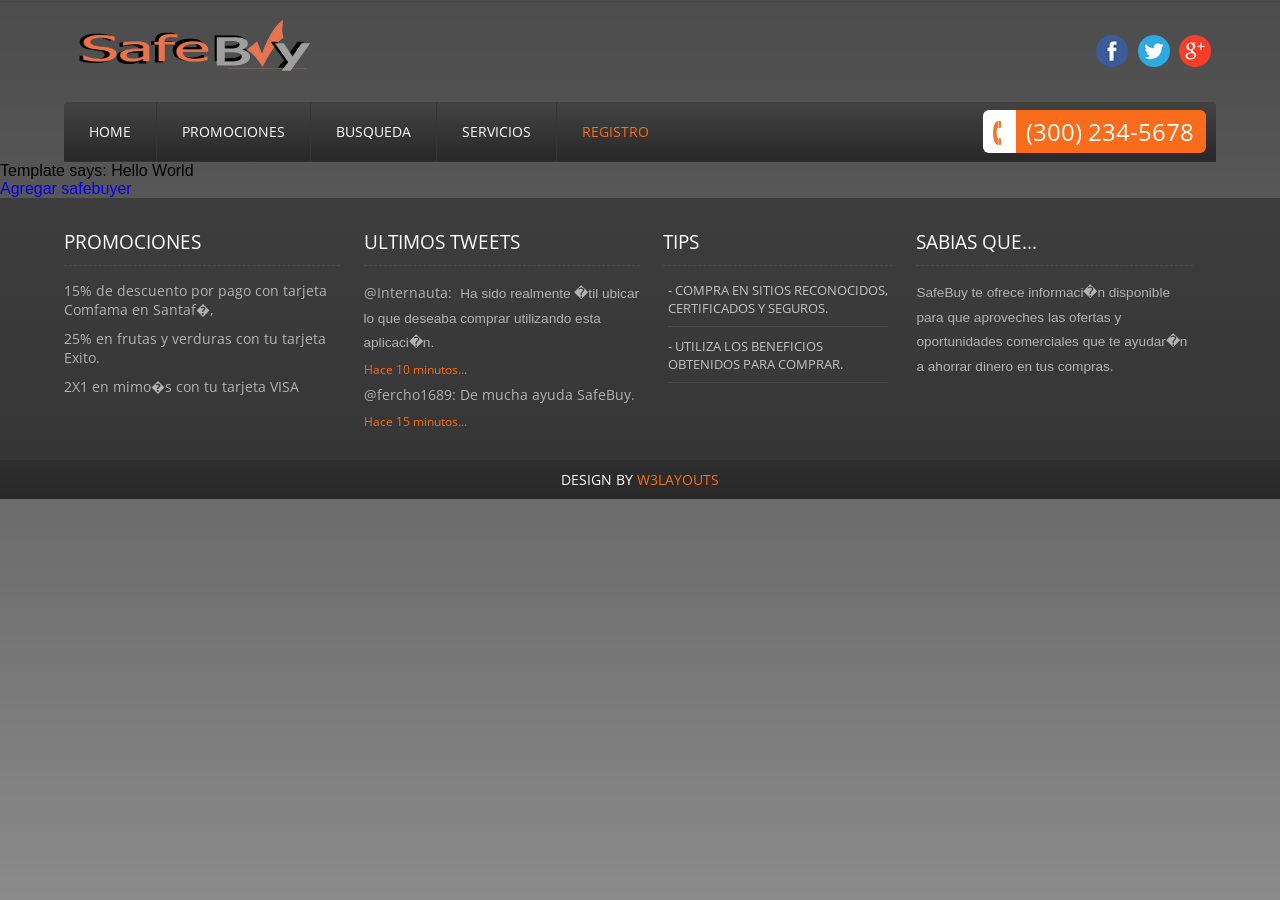
<file: src/main/webapp/index.html>
<!DOCTYPE html>
<html>
<head>
	<title>RequireJS Backbone App</title>
	<script data-main="js/main" src="js/require.js"></script>
	<link href="css/style.css" rel="stylesheet" type="text/css"  media="all" />
	<link href='http://fonts.googleapis.com/css?family=Open+Sans' rel='stylesheet' type='text/css'>
</head>
<body>
	<div id="header"></div>
	<div id="container"></div>
	<div id="footer"></div>
</body>	
</html>
</file>
<file: src/main/webapp/css/style.css>
/* reset */
html,body,div,span,applet,object,iframe,h1,h2,h3,h4,h5,h6,p,blockquote,pre,a,abbr,acronym,address,big,cite,code,del,dfn,em,img,ins,kbd,q,s,samp,small,strike,strong,sub,sup,tt,var,b,u,i,dl,dt,dd,ol,nav ul,nav li,fieldset,form,label,legend,table,caption,tbody,tfoot,thead,tr,th,td,article,aside,canvas,details,embed,figure,figcaption,footer,header,hgroup,menu,nav,output,ruby,section,summary,time,mark,audio,video{margin:0;padding:0;border:0;font-size:100%;font:inherit;vertical-align:baseline;}
article, aside, details, figcaption, figure,footer, header, hgroup, menu, nav, section {display: block;}
ol,ul{list-style:none;margin:0px;padding:0px;}
blockquote,q{quotes:none;}
blockquote:before,blockquote:after,q:before,q:after{content:'';content:none;}
table{border-collapse:collapse;border-spacing:0;}
/* start editing from here */
a{text-decoration:none;}
.txt-rt{text-align:right;}/* text align right */
.txt-lt{text-align:left;}/* text align left */
.txt-center{text-align:center;}/* text align center */
.float-rt{float:right;}/* float right */
.float-lt{float:left;}/* float left */
.clear{clear:both;}/* clear float */
.pos-relative{position:relative;}/* Position Relative */
.pos-absolute{position:absolute;}/* Position Absolute */
.vertical-base{	vertical-align:baseline;}/* vertical align baseline */
.vertical-top{	vertical-align:top;}/* vertical align top */
nav.vertical ul li{	display:block;}/* vertical menu */
nav.horizontal ul li{	display: inline-block;}/* horizontal menu */
img{max-width:100%;}
/*end reset*/
body{
	background: url(../Images/bg.gif) 0 0 repeat-x #FFF;
	font-family:Arial, Helvetica, sans-serif;
}
/*----start-wrap-----*/
.wrap{
	width:80%;
	margin:0 auto;
}
/*----start-header-----*/
.logo{
	float:left;
}
.social-icons{
	float:right;
	margin:15px 0;
}
.social-icons ul li{
	display:inline-block;
}
.social-icons ul li a{
	color:#363638;
	font-family: 'Open Sans', sans-serif;
	font-size:0.8em;
	transition: 0.5s ease;
	-o-transition: 0.5s ease;
	-webkit-transition: 0.5s ease;
}
.social-icons ul li a:hover{
	color:#026660;
}
.social-icons ul li a img{
	vertical-align:middle;
	padding-right: 5px;
}
/*------start-top-nav------*/
.top-nav {
	background-color:#383838;
	background-image:-moz-linear-gradient(top,#434343,#282828);
	background-image:-webkit-gradient(linear,0 0,0 100%,from(#434343),to(#282828));
	background-image:-webkit-linear-gradient(top,#434343,#282828);
	background-image:-o-linear-gradient(top,#434343,#282828);
	background-image:linear-gradient(to bottom,#434343,#282828);
	background-repeat:repeat-x;
	filter:progid:DXImageTransform.Microsoft.gradient(startColorstr='#ff434343', endColorstr='#ff282828', GradientType=0);
	border-bottom:1px solid #333;
	-moz-border-radius: 5px 5px 0px 0px;
	-webkit-border-radius: 5px 5px 0px 0px;
	-o-border-radius: 5px 5px 0px 0px;
	border-radius: 5px 5px 0px 0px;
}
.top-nav-left{
	float:left;
}
.top-nav-right{
	float:right;
	padding:8px 10px;
}
.top-nav-left ul li{
	display:inline-block;
	float:left;
	border-left:1px solid #363636;
}
.top-nav-left  ul li:nth-child(1){
	border:none;
}
.top-nav-left ul li a{
	padding:20px 25px;
	display:block;
	color:#FFFFFF;
	font-family: 'Open Sans', sans-serif;
	text-transform: uppercase;
	font-size: 0.875em;
	transition: all 0.3s ease 0s;
	-webkit-transition: all 0.3s ease 0s;
	-moz-transition: all 0.3s ease 0s;
	-o-transition: all 0.3s ease 0s;
}
.top-nav-left li.active a, .top-nav-left li a:hover {	
	color:#F86C1B;
}
.top-header {
	padding:20px 0;
}
.telephone{
	float:right;
}
.telephone span {
	border-radius:6px 0 0 6px;
	background-color:#FFF;
	padding:6px 10px 1.2px 10px;
	display:inline-block;
	font-family: 'Open Sans', sans-serif;
	font-size:1.5em;
	filter:none !important;
	color:#F2762E;
	vertical-align:middle;
}
.telephone span i{
	vertical-align:middle;
	margin-right:5px;
}
.telephone span.number {
	border-radius:0 6px 6px 0;
	padding:5px 12px 5px 10px;
	background:none;
	background:#F86C1B;
	color:#FFF;
	font-size:1.5em;
}
/*---start-content-----*/
/*  GRID OF THREE   ============================================================================= */
.section {
	clear: both;
	padding: 0px;
	margin: 0px;
}
.group:before,
.group:after {
    content:"";
    display:table;
}
.group:after {
    clear:both;
}
.group {
    zoom:1;
}
.grid_1_of_3{
	display: block;
	float:left;
	margin: 1% 0 1% 1.6%;
	background:#FFF;
}
.grid_1_of_3:first-child { 
	margin-left: 0; 
}
.top_grid{
	margin-top:-5em;
	border-radius:5px;
	-webkit-border-radius:5px;
	-moz-border-radius:5px;
	-o-border-radius:5px;
	-webkit-box-shadow: 0px 56px 36px -60px #121D12;
	-moz-box-shadow: 0px 56px 36px -60px #121D12;
	-o-box-shadow: 0px 56px 36px -60px #121D12;
} 
.images_1_of_3 {
	width: 29.2%;
	padding:1.5%; 
}
.images_1_of_3  img {
	max-width:100%;
	display:block;
}
.images_1_of_3  h3{
	font-family: 'Open Sans', sans-serif;
	color:#373737;
	font-size: 1.5em;
	text-transform: uppercase;
	border-bottom: 1px solid #EEE;
	margin-bottom: 15px;
	padding-bottom: 10px;
}
.images_1_of_3  p  {
	font-size:0.85em;
	padding:5px 0;
	color:#A2A2A2;
	line-height: 1.8em;
}
.button a{
	font-family: 'Open Sans', sans-serif;
	color: #FFF;
	font-size: 0.8em;
	text-transform: uppercase;
	padding:10px 15px;
	border:none;
	display: inline-block;
	background:#F86C1B;
	margin-top:10px;
	-webkit-transition: all 0.3s ease-out;
	-moz-transition: all 0.3s ease-out;
	-ms-transition: all 0.3s ease-out;
	-o-transition: all 0.3s ease-out;
	transition: all 0.3s ease-out;
}
.button a:hover{
	    background:#222;
		color:#FFF;
}
/*----start---mid-grid-----*/
.mid-grid {
	text-align: center;
	margin:2em 0 3em 0;
	background:#FFF;
	padding:4em 0;
	border-radius:5px;
	-webkit-border-radius:5px;
	-moz-border-radius:5px;
	-o-border-radius:5px;
}
.mid-grid h2{
	font-size:2em;
	font-family: 'Open Sans', sans-serif;
	color:#363638;
	text-transform:uppercase;
}
.mid-grid h3{
	font-size:1em;
	font-family: 'Open Sans', sans-serif;
	color:#F86C1B;
	margin: 0.5em 0;
}
.mid-grid p{
	font-size: 0.875em;
	font-family: 'Open Sans', sans-serif;
	color:#A2A2A2;
	width: 75%;
	margin: 0 auto;
	line-height: 1.8em;
	margin-bottom: 1em;
}
/*---footer----*/
.footer{
	padding:30px 0px;
	filter: progid:DXImageTransform.Microsoft.gradient(startColorstr='#3d3d3d', endColorstr='#363636'); /* IE6-9 */
	background: -webkit-gradient(linear, left top, left bottom, from(#3d3d3d), to(#363636));
	background: -moz-linear-gradient(top,  #3d3d3d,  #363636); /* firefox 3.6+ */
	background: -o-linear-gradient(top,  #3d3d3d,  #363636); /* Opera 11.10+ */
	background: -ms-linear-gradient(top,  #3d3d3d,  #363636); /* IE10+ */
}
.footer-grid{
	float:left;
	width: 24%;
	margin-right: 2%;
}
.footer-grid h3{
	font-family: 'Open Sans', sans-serif;
	color: #FFF;
	font-size:1.2em;
	text-transform: uppercase;
	border-bottom: 1px dashed #4B4B4B;
	padding-bottom: 10px;
	margin-bottom: 10px;
}
.footer-grid p{
	font-size: 0.85em;
	padding:5px 0;
	color:#B2B2B2;
	line-height: 1.8em;
	font-family: Arial, Helvetica, sans-serif;
}
.address li{
	  font-size:0.85em;
	  color:#B2B2B2;
	  padding:5px 0;
	  font-family: 'Open Sans', sans-serif;
 }
.footer-grid a{
	font-family: 'Open Sans', sans-serif;
	color:#F86C1B;
	font-size: 0.8em;
	text-transform: uppercase;
	background:#FFF;
	padding: 10px 15px;
	display: inline-block;
	margin: 9px 0;
	-webkit-transition: all 0.3s ease-out;
	-moz-transition: all 0.3s ease-out;
	-ms-transition: all 0.3s ease-out;
	-o-transition: all 0.3s ease-out;
	transition: all 0.3s ease-out;
}
.footer-grid a:hover{
	background:#F86C1B;
	color:#FFF;
}
.footer-grid ul li{
	display:block;
}
.center-grid a{
	background: none;
	padding: 0px;
	color:#C2C2C2;
	margin: 5px;
	border-bottom: 1px ridge rgba(192, 192, 192, 0.13);
	padding: 0px 0px 9px 0px;
}
.center-grid{
	width:20%;
}
.center-grid a:hover{
	background:none;
}
.center-grid ul{
	margin-top:5px;
}
.twitts p label{
	font-size:1em;
	cursor:pointer;
	padding-right:5px;
	font-family: 'Open Sans', sans-serif;
}
.twitts span{
	display:block;
	color:#F86C1B;
	font-family: 'Open Sans', sans-serif;
	-webkit-transition: all 0.3s ease-out;
	-moz-transition: all 0.3s ease-out;
	-ms-transition: all 0.3s ease-out;
	-o-transition: all 0.3s ease-out;
	transition: all 0.3s ease-out;
	font-size:0.75em;
}
.twitts span:hover{
	color:#fff;
	cursor:pointer;
}
/*----copy-right-----*/
.copy-right{
	text-align:center;
	padding:10px 0px;
	filter: progid:DXImageTransform.Microsoft.gradient(startColorstr='#2e2e2e', endColorstr='#282828'); /* IE6-9 */
	background: -webkit-gradient(linear, left top, left bottom, from(#2e2e2e), to(#282828));
	background: -moz-linear-gradient(top,  #2e2e2e,  #282828); /* firefox 3.6+ */
	background: -o-linear-gradient(top,  #2e2e2e,  #282828); /* Opera 11.10+ */
	background: -ms-linear-gradient(top,  #2e2e2e,  #282828); /* IE10+ */
}
.copy-right p{
	font-family: 'Open Sans', sans-serif;
	color: #FFF;
	font-size: 0.875em;
	text-transform: uppercase;
}
.copy-right p a{
	color:#F86C1B;
	font-family: 'Open Sans', sans-serif;
	-webkit-transition: all 0.3s ease-out;
	-moz-transition: all 0.3s ease-out;
	-ms-transition: all 0.3s ease-out;
	-o-transition: all 0.3s ease-out;
	transition: all 0.3s ease-out;
}
.copy-right p a:hover{
	color:#fff;
}
/*---about-us----*/
.about_desc{
	background:#FFF;
	padding:30px 0;
}
.about_desc h3{
	font-family: 'Open Sans', sans-serif;
	border-bottom: 1px dashed #E4E4E4;
	margin-bottom: 10px;
	padding-bottom: 10px;
	color:#363638;
	font-size: 1.5em;
	text-transform: uppercase;
}
.about-topgrid1{
	width: 29.2%;
	padding:1.5%; 
	float: left;
	margin-right:1.6%;
}
.about-topgrid1 h4{
	color:#F86C1B;
	font-family: 'Open Sans', sans-serif;
	font-size:0.85em;
	line-height:1.6em;
	padding:5px 0px;
}
.about-topgrid1 p{
	font-size: 0.85em;
	color:#A2A2A2;
	line-height: 1.8em;
	padding:5px 0px;
}
/*----about-services---*/
.about-services{
	width: 29.2%;
	padding:1.5%; 
	float:left;
	margin-right:1.6%;
}
.about-services h4{
	color: #7E7E7E;
	font-family: 'Open Sans', sans-serif;
	font-size:0.85em;
	line-height: 1.6em;
}
.about-services p{
	font-size: 0.85em;
	color:#A2A2A2;
	line-height: 1.6em;
	padding:5px 0px;
}
.about-services ul li a{
	display:block;
	color:#A2A2A2;
	font-family: 'Open Sans', sans-serif;
	font-size:0.8em;
	padding:8px 0 8px 15px;
	background:url(../Images/marker.png) no-repeat 0;
	text-transform:uppercase;
}
.about-services ul li a:hover{
	color:#444;
}
/*----about-histore----*/
.about-histore{
	float:left;
	width: 29.2%;
	padding:1.5%; 
}
.about-histore ul li span{
	color:#F86C1B;
	font-family: 'Open Sans', sans-serif;
	font-size:0.85em;
	padding: 15px 0px 15px 0px;
	float: left;
	width:45px;
}
.about-histore ul li p{
	font-size: 0.85em;
	color:#A2A2A2;
	line-height: 1.6em;
	padding:5px 0px;
	float: right;
	width:80%;
}

/***********--services--****************/
.services{
	background:#FFF;
	padding:30px 0;
}
.services-top{
	border-bottom: 1px dotted #999;
	padding: 20px 0;
}
.section {
	clear: both;
	padding: 0px;
	margin: 0px;
}
.group:before,
.group:after {
    content:"";
    display:table;
}
.group:after {
    clear:both;
}
.group {
    zoom:1;
}
.col_1_of_4{
	display: block;
	float:left;
	margin: 1% 0 1% 1.6%;
}
.col_1_of_4:first-child { margin-left: 0; } /* all browsers except IE6 and lower */	
.span_1_of_4 {
	width: 20.8%;
	padding:1.5%; 
}
.span_1_of_4 h3{
	text-transform: uppercase;
	color:#F86C1B;
	margin: 5px 0px;
	padding-bottom: 8px;
	font-family: 'Open Sans', sans-serif;
	line-height:25px;
	font-size:1.5em;
}
.span_1_of_4 h3 span{
	color:#4D4D4D;
	font-size:0.8em;
}
.span_1_of_4 p{
	font-size: 0.85em;
	color: #888;
	line-height: 1.8em;
	padding:5px 0;
}
.services_list li a{
	 font-size: 0.8em;
	 color:#888;
	 display:block;
	 padding: 8px 0px 8px 15px;
	 background:url(../Images/marker.png) no-repeat 0;
	 font-family: 'Open Sans', sans-serif;
}
.services_list li a:hover{
	color:#555;
}
.col_1_of_2{
	display: block;
	float:left;
	margin: 1% 0 1% 1.6%;
}
.col_1_of_2:first-child { margin-left: 0; }
.span_1_of_2 {
	width: 46.2%;
	padding:1.5%;
}
.span_1_of_2  h3{
	font-size: 1.6em;
	text-transform: uppercase;
	color:#4D4D4D;
	margin: 5px 0px;
	padding-bottom: 8px;
	font-family: 'Open Sans', sans-serif;
	line-height:25px;
}
.span_1_of_2  p span{
	font-size:1em;
	padding:5px  0;
	color:#949494;
	line-height: 1.8em;
}
.span_1_of_2  p{
	font-size:0.85em;
	 color:#A2A2A2;
	line-height: 1.8em; 
}
.span_1_of_2 h4 span{
	color:#F86C1B;
	padding-right:5px;
}
.span_1_of_2 h4{
	font-size:1em;
	color:#777;
    text-transform:uppercase;
    font-family: 'Open Sans', sans-serif;
    margin-top:15px;
}
.treatment_img {
	width: 13%;
	float: left;
	margin-right: 3%;
}
.treatment_img img{
	border-radius:100px;-webkit-border-radius:100px;-moz-border-radius:100px;-o-border-radius:100px;
}
.treatment-desc{
	width: 84%;
	float: left;
	margin-right: 0px;
}
.hair_treatment{
	margin:20px 0;
}
/********** Price List *****************/
.section {
	clear: both;
	padding: 0px;
	margin: 0px;
}
.group:before,
.group:after {
    content:"";
    display:table;
}
.group:after {
    clear:both;
}
.group {
    zoom:1;
}
.col_1_of_3{
	display: block;
	float:left;
	margin: 1% 0 1% 1.6%;
}
.col_1_of_3:first-child { margin-left: 0; }
.span_1_of_3 {
	width: 29.2%;
	padding:1.5%; 
}
.span_1_of_3  h3{
	font-size: 1.2em;
	color: #5A5A5A;
	font-family: 'Open Sans', sans-serif;
	text-transform: uppercase;
	margin-bottom:15px;
}
.span_1_of_3  p  {
	font-size: 0.85em;
	color:#A2A2A2;
	line-height: 1.8em;	
}
.price_list li{
	font-size:0.85em;
	color: #888;
	display: block;
	padding:8px 0px;
	font-family: 'Open Sans', sans-serif;
}
.price_list li span:hover{
	color:#555;
	cursor:pointer;
}
.price_list li.daily{
	color:#F86C1B;
}
.time{
	margin-top:5px;
}
/*-----bottom-grids----*/
/*  GRID OF THREE   ============================================================================= */
.spa_products{
	padding:30px 0;
	background:#FFF;
}
.spa_products h2{
	font-family: 'Open Sans', sans-serif;
	font-size: 1.5em;
	color: #363638;
	text-transform: uppercase;
	margin-bottom: 10px;
}
.section {
	clear: both;
	padding: 0px;
	margin: 0px;
}
.group:before,
.group:after {
    content:"";
    display:table;
}
.group:after {
    clear:both;
}
.group {
    zoom:1;
}
.products_1_of_3:first-child { 
	margin-left: 0; 
} 
.products_1_of_3{
	width: 29.2%;
	padding:1.5%; 
	display: block;
	float:left;
	margin:0% 0 0% 1.6%;
	background:#FFF;
}
.products_1_of_3  img {
	max-width:100%;
	display:block;
}
.products_1_of_3  h3{
	font-size: 1em;
	margin:5px 0;
	color:#363638;
	font-family: 'Open Sans', sans-serif;
	text-transform: uppercase;
}
.products_1_of_3  p  {
	font-size: 0.85em;
	color:#A2A2A2;
	line-height: 1.8em;
}
.read_more{
	margin-top:10px;
}
.read_more a{
    font-family: 'Open Sans', sans-serif;
	color:#F86C1B;
	font-size: 0.8em;
	text-transform: uppercase;
	border:none;
	background:url(../Images/marker2.png) no-repeat 0;
	padding-left:25px;
	display: inline-block;
	margin-top:10px;
	-webkit-transition: all 0.3s ease-out;
	-moz-transition: all 0.3s ease-out;
	-ms-transition: all 0.3s ease-out;
	-o-transition: all 0.3s ease-out;
	transition: all 0.3s ease-out;
}
.read_more a:hover{
  color:#222;
}
/************* Contact ********/
.contact_desc{
	padding:50px 0;
	background:#FFF;
}
.contact_desc h2{
	color:#373737;
	margin:5px 0 15px 0;
	font-size:1.5em;
	text-transform:uppercase;
   font-family: 'Open Sans', sans-serif;
}
.contact-form{
	position:relative;
	padding-bottom:10px;
}
.left_form{
	float:left;
	width:48%;
}
.right_form{
	float:left;
	width:48%;
	margin-left:3.8%;
}
.contact-form div{
	padding:5px 0;
}
.contact-form span{
	display:block;
	font-size:0.85em;
	font-family: 'Open Sans', sans-serif;
	color:#888;
	padding-bottom:5px;
}
.contact-form input[type="text"],.contact-form textarea{
		    padding:10px;
			display:block;
			width:95%;
			background:#fcfcfc;
			border: none;
			outline:none;
			color:#464646;
			font-size:1em;
			font-family:Arial, Helvetica, sans-serif;
			box-shadow: inset 0px 0px 3px #999;
			-webkit-box-shadow: inset 0px 0px 3px #999;
			-moz-box-shadow: inset 0px 0px 3px #999;
			-o-box-shadow: inset 0px 0px 3px #999;
			-webkit-appearance:none;
}
.contact-form select{
		    padding:10px;
			display:block;
			width:95%;
			background:#fcfcfc;
			border: none;
			outline:none;
			color:#464646;
			font-size:1em;
			font-family:Arial, Helvetica, sans-serif;
			box-shadow: inset 0px 0px 3px #999;
			-webkit-box-shadow: inset 0px 0px 3px #999;
			-moz-box-shadow: inset 0px 0px 3px #999;
			-o-box-shadow: inset 0px 0px 3px #999;
			-webkit-appearance:none;
}
.contact-form textarea{
		resize:none;
		height:172px;		
}
.myButton{
    background:#F86C1B;
	color: #FFF;
	font-size:1em;
	padding:10px 20px;
	border:none;
	text-decoration: none;
	outline: 0;
	-webkit-transition: all 0.5s ease-in-out;
	-moz-transition: all 0.5s ease-in-out;
	-o-transition: all 0.5s ease-in-out;
	transition: all 0.5s ease-in-out;
    display:inline-block;
    font-family: 'Open Sans', sans-serif;
    cursor:pointer;
    text-transform:uppercase;
    -webkit-appearance:none;
    float:right;
}
.myButton:hover{
        text-shadow: 0px 0px 1px #000;
		background:#222;
}
.company_address{
	 float:left;
	 width:25%;
}
.company_address p{
	color:#888;
	font-family: 'Open Sans', sans-serif;
	font-size:0.85em;
	padding:5px 0;
}
.company_address p span a{
	text-decoration:underline;
	color:#555;
}
.company_address p span a:hover{
	text-decoration:none;
}
.contact_info{
	float:right;
	width:70%;
	margin-left:5%;
}
/*----responsive-design-----*/
@media only screen and (max-width: 1366px) and (min-width: 1280px) {
	.wrap{
		width:90%;
	}
}
@media only screen and (max-width: 1280px) and (min-width: 1024px) {
	.wrap{
		width:90%;
	}
}
@media only screen and (max-width: 1024px){
	.wrap{
		width:90%;
	}	
}
@media only screen and (max-width: 800px) {
	.wrap{
		width:95%;
	}
	.top-nav-left ul li a{
		padding:20px 14px;
	}
	.about-histore ul li p{
		width:75%;
	}
}
@media only screen and (max-width: 640px) {
	.wrap{
		width:95%;
	}
	.top-header {
		padding: 0px 0;
   }
	.telephone span{
		font-size:1.2em;
	}
	.telephone span.number{
		padding: 10px 12px 5px 10px;
		font-size:1em;
	}
	.top-nav-left ul li a{
		font-size:0.8em;
		padding:20px 8px;
	}
	.mid-grid{
		margin:1em 0;
		padding:2em 0; 	
	}
	.mid-grid h2{
		font-size:1.5em;
	}
	.footer{
		padding:0;
	}
	.footer-grid {
		width:94%;
		padding:3%;
		margin-right:0;
	}
	.about_desc{
		padding:0;
	}
	.about-topgrid1,.about-services,.about-histore{
		float:none;
		width:94%;
		padding:3%;
		margin-right:0;
	}
	.about-histore ul li p{
		width:86%;
	}
	.services{
		padding:0;
	}
	.col_1_of_4{
		margin:0;
	}
	.span_1_of_4{
		width:43%;
		padding:3%;
	}
	.col_1_of_3{
		margin:0;
	}
	.span_1_of_3{
		width:94%;
		padding:3%;
	}
	.company_address,.contact_info{
		float:none;
		width:100%;
		margin:0;
	}
	.contact_desc h2{
		font-size:1.2em;
		padding:5px 0;
	}
}
@media only screen and (max-width: 480px) {
	.wrap{
		width:95%;
	}
	.top-nav-left,.top-nav-right{
		float:none;
		text-align:center;
	}
	.top-nav-left ul li a{
		padding:15px 17px;
	}
	.telephone{
		float:none;
	}
	.grid_1_of_3{
		margin:0 0 10px 0;
	}
	.images_1_of_3{
		width:94%;
		padding:3%;
	}
	.col_1_of_2{
	  margin:0;
	}
	.span_1_of_2{
		width:94%;
		padding:3%;
	}
	.contact_desc{
		padding:20px;
	}
	.left_form,.right_form{
		float:none;
		width:100%;
	}
	.right_form{
		margin-left:0;
	}
}
@media only screen and (max-width: 320px) {
	.wrap{
		width:95%;
	}
	.logo {
	  width: 63%;
	  padding:8px 0;
	}
	.social-icons ul li a img{
		padding-right:0;
	}
	.top-nav-left ul li a{
		padding:15px 6px;
		font-size:0.7em;
	}
	.about-histore ul li p{
		width:80%;
	}
	.span_1_of_4{
		width:94%;
		padding:3%;
	}
	.products_1_of_3{
		width:94%;
		padding:3%;
		margin:0;
	}
}
</file>
